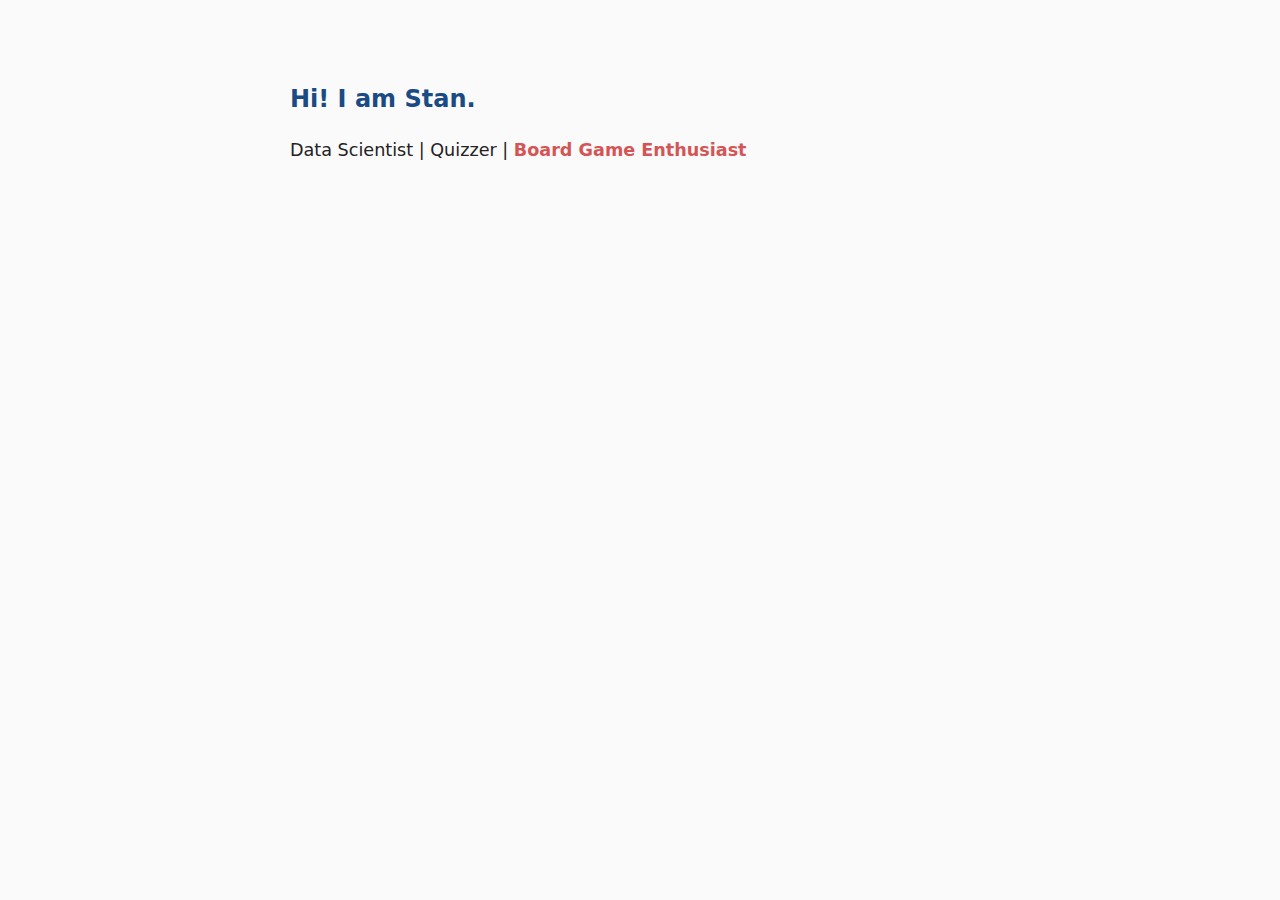
<file: index.html>
<!DOCTYPE html>
<html lang="en">
  <head>
    <meta charset="UTF-8" />
    <title>Stan - Homepage</title>
    <link
      href="https://fonts.googleapis.com/css2?family=Inter:wght@400;700&display=swap"
      rel="stylesheet"
    />
    <link rel="stylesheet" href="assets/css/styles.css" />
  </head>

  <body>
    <div class="container">
      <h1>Hi! I am Stan.</h1>
      <p>
        Data Scientist | Quizzer |
        <span class="accent">Board Game Enthusiast</span>
      </p>
    </div>
  </body>
</html>
</file>
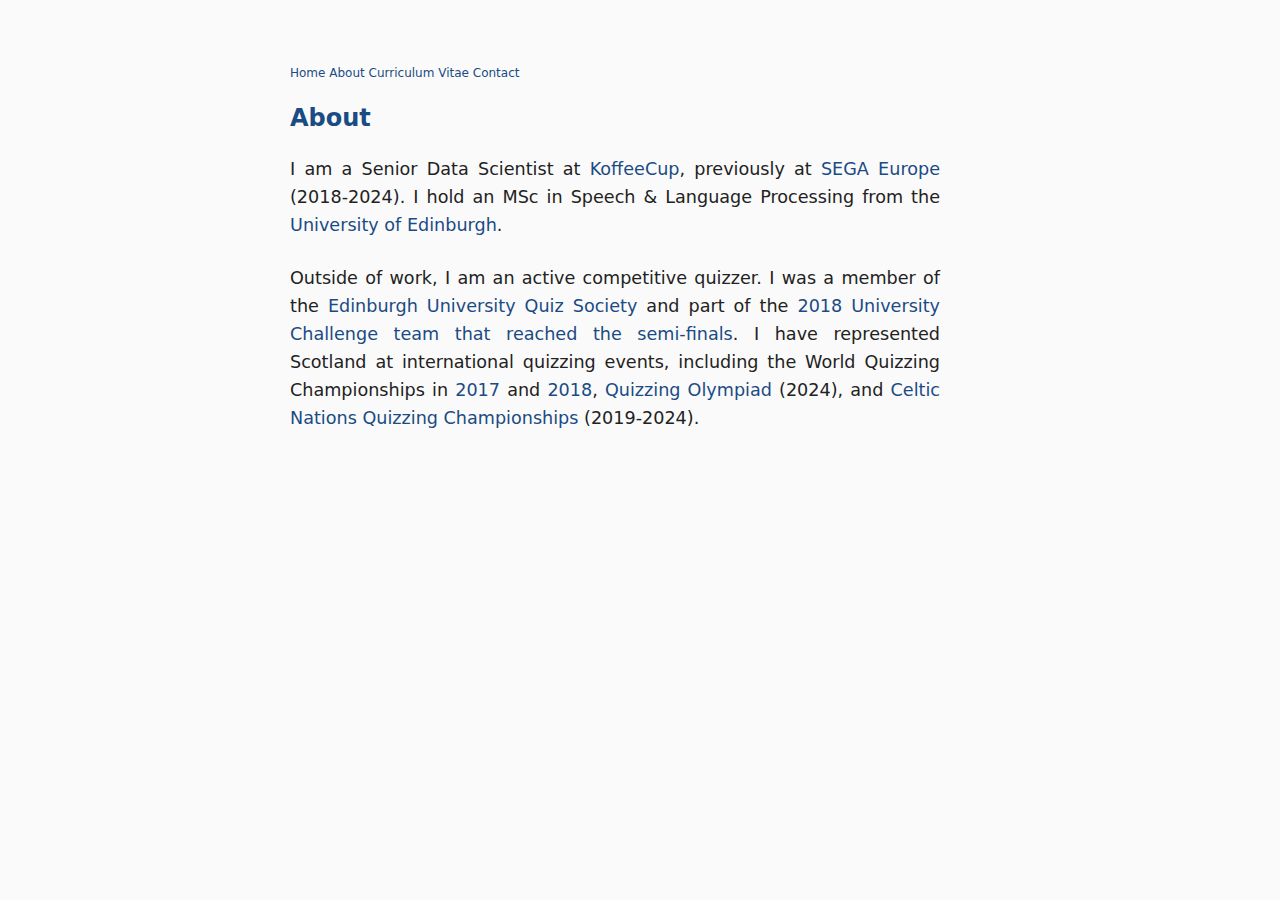
<file: pages/about.html>
<!DOCTYPE html>
<html lang="en">
  <head>
    <meta charset="UTF-8" />
    <title>About Me</title>
    <link
      href="https://fonts.googleapis.com/css2?family=Inter:wght@400;700&display=swap"
      rel="stylesheet"
    />
    <link rel="stylesheet" href="../assets/css/styles.css" />
  </head>

  <body>
    <div class="container">
      <nav>
        <a href="../index.html" class="nav-link">Home</a>
        <a href="about.html" class="nav-link">About</a>
        <a href="cv.html" class="nav-link">Curriculum Vitae</a>
        <a href="contact.html" class="nav-link">Contact</a>
      </nav>
      <h1>About</h1>
      <p>
        I am a Senior Data Scientist at
        <a href="https://www.koffeecup.net/" target="_blank">KoffeeCup</a>,
        previously at
        <a href="https://www.sega.com/" target="_blank">SEGA Europe</a>
        (2018-2024). I hold an MSc in Speech & Language Processing from the
        <a href="https://www.ed.ac.uk/" target="_blank">
          University of Edinburgh</a
        >.
      </p>
      <p>
        Outside of work, I am an active competitive quizzer. I was a member of
        the
        <a
          href="https://www.eusa.ed.ac.uk/activities/view/quizsoc"
          target="_blank"
          >Edinburgh University Quiz Society</a
        >
        and part of the
        <a href="/assets/img/uc.jpg" target="_blank"
          >2018 University Challenge team that reached the semi-finals</a
        >. I have represented Scotland at international quizzing events,
        including the World Quizzing Championships in
        <a
          href="https://www.worldquizzing.com/results/results2017/"
          target="_blank"
          >2017</a
        >
        and
        <a
          href="https://www.worldquizzing.com/results/results2018/"
          target="_blank"
          >2018</a
        >,
        <a href="https://quizolympiad.com/" target="_blank"
          >Quizzing Olympiad</a
        >
        (2024), and
        <a
          href="https://celticnationsquiz.com/home/default.aspx"
          target="_blank"
          >Celtic Nations Quizzing Championships</a
        >
        (2019-2024).
      </p>
    </div>
  </body>
</html>
</file>
<file: assets/css/styles.css>
/* Basic Layout */
body {
  font-family: system-ui, sans-serif;
  margin: 2rem;
  padding: 0;
  line-height: 1.6;
  color: #222;
  background-color: #fafafa;
  padding: 2rem 1.5rem;
  font-size: 12px;
}

/* Headings */
h1 {
  color: #1a4b84;
  margin-top: 1rem;
  margin-bottom: 0.75rem;
  font-weight: 600;
}

/* Paragraphs */
p {
  font-size: 1.1rem;
  max-width: 650px;
  margin-bottom: 1.5rem;
  text-align: justify;
  text-justify: inter-word;
}

p + p {
  margin-top: 1rem;
  text-align: justify;
}

h + p {
  margin-top: 1rem;
}

.container {
  max-width: 700px;
  margin: 0 auto;
}

.accent {
  color: #d45555;
  font-weight: bold;
}

a {
  text-decoration: none;
  color: #1a4b84;
}
a:hover {
  text-decoration: underline;
}
</file>
